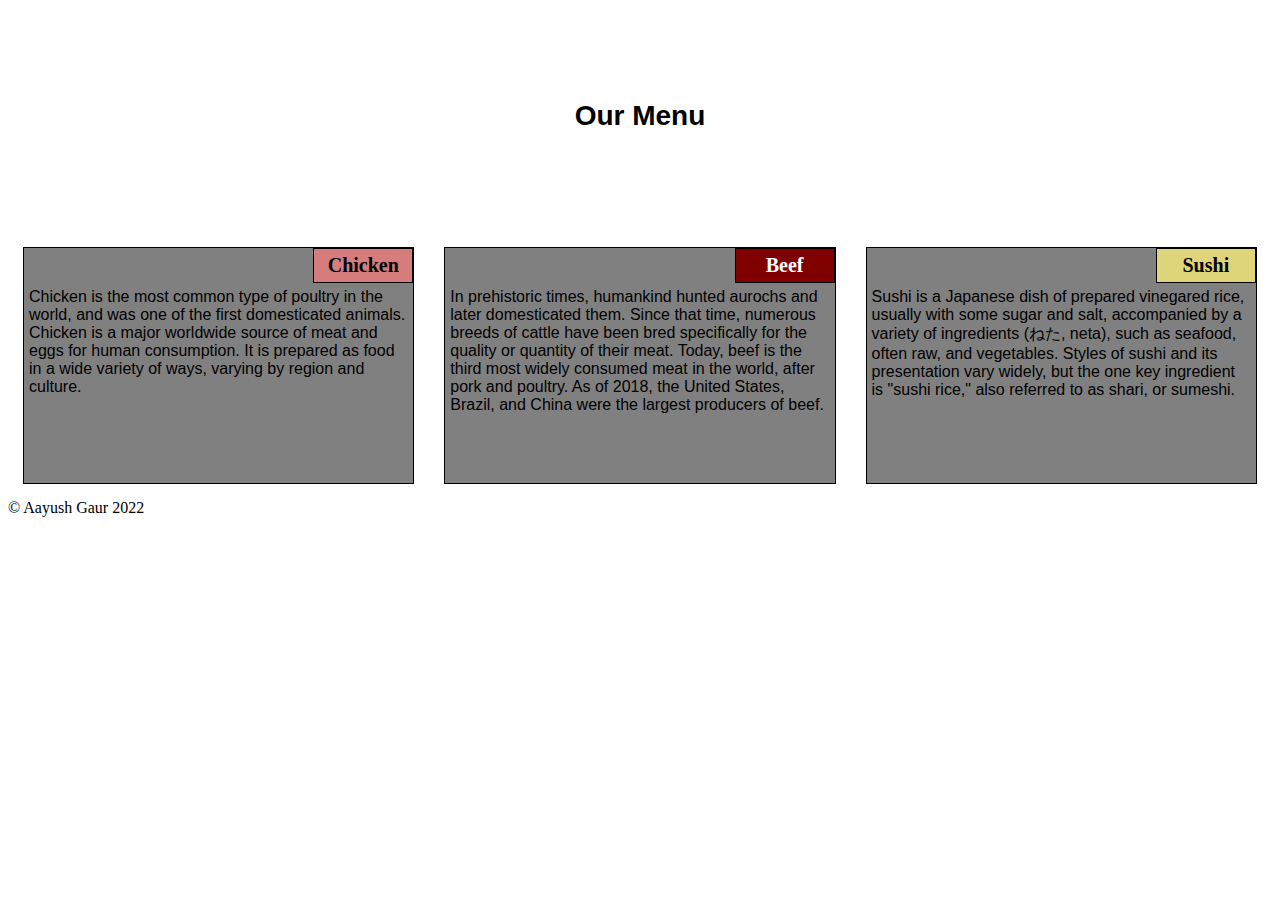
<file: Module-2 Solution/index.html>
<!DOCTYPE html>
<html>
    <head>
        <meta charset="utf-8">
        <title>module2-solution</title>
        <link rel="stylesheet" href="css/style.css">
    </head>
    <body>
        <h1 id="h1">Our Menu</h1>
        <section class="column-lg-4 colmn-md-6 colmn-sm-12">
            <div>
                <p class="one">Chicken</p>
                <p class="content">Chicken is the most common type of poultry in the world, and was one of the first domesticated animals. 
                    Chicken is a major worldwide source of meat and eggs for human consumption. It is prepared as food in a wide
                    variety of ways, varying by region and culture.
                </p>
            </div>
        </section>
        <section class="column-lg-4 colmn-md-6 colmn-sm-12">
            <div>
                <p class="two">Beef</p>
                <p class="content">In prehistoric times, humankind hunted aurochs and later domesticated them. Since that time,
                    numerous breeds of cattle have been bred specifically for the quality or quantity of their meat. Today, beef is
                    the third most widely consumed meat in the world, after pork and poultry. As of 2018, the United States, Brazil, 
                    and China were the largest producers of beef.</p>
            </div>
        </section>
        <section class="column-lg-4 colmn-md-12 colmn-sm-12">
            <div>
                <p class="three">Sushi</p>
                <p class="content">Sushi is a Japanese dish of prepared vinegared rice, usually with some sugar and salt,
                    accompanied by a variety of ingredients (ねた, neta), such as seafood, often raw, and vegetables. Styles
                    of sushi and its presentation vary widely, but the one key ingredient is "sushi rice," also referred to as 
                    shari, or sumeshi.
                </p>
             </div>
         </section>
         <p>&copy; Aayush Gaur 2022</p>
     </body>
</html>
</file>
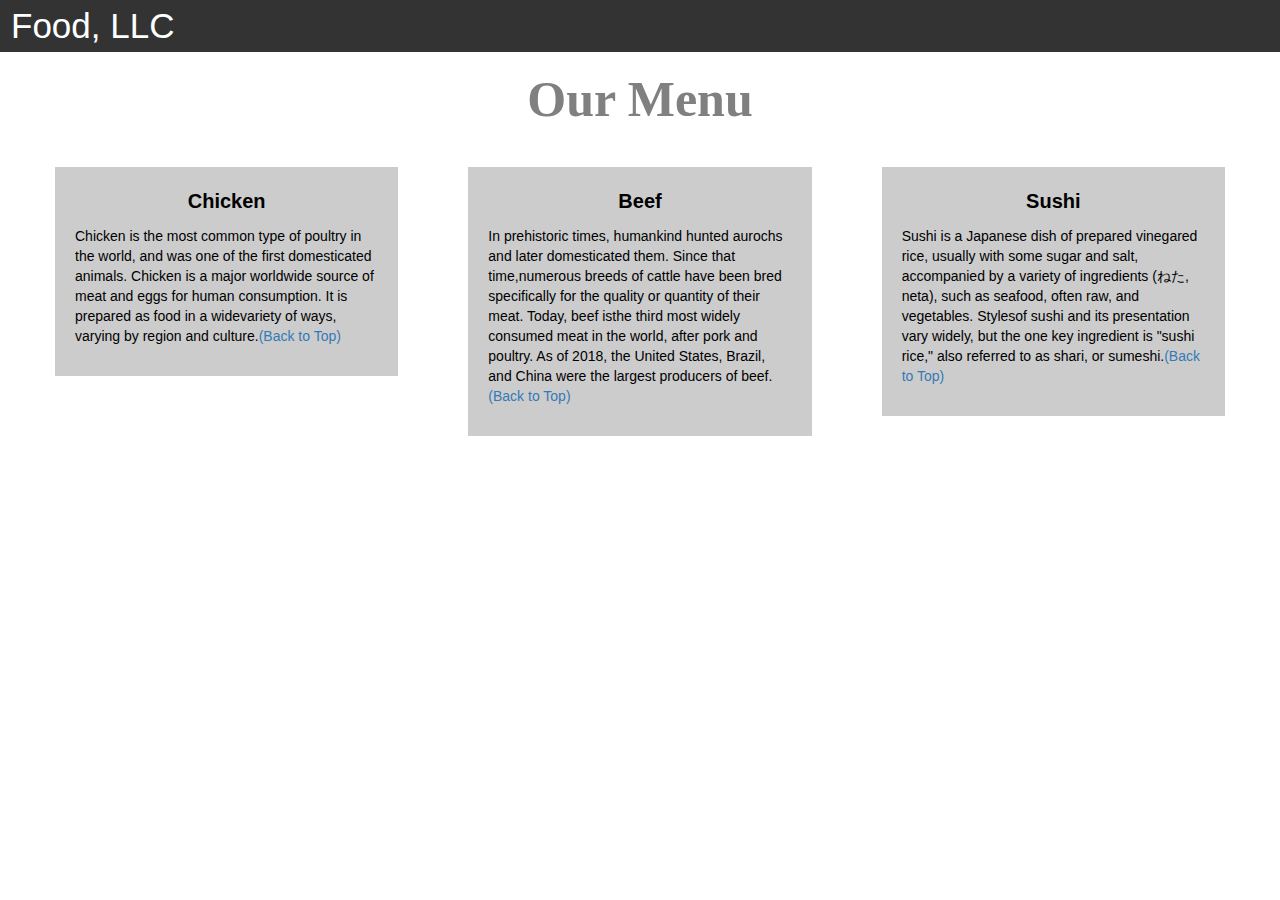
<file: Module-3 Solution/index.html>
<!DOCTYPE html>
<html>
<head>
<title>Module 3</title>

  <meta name="viewport" content="width=device-width, initial-scale=1">
  <link rel="stylesheet" href="https://maxcdn.bootstrapcdn.com/bootstrap/3.3.7/css/bootstrap.min.css">
  <script src="https://ajax.googleapis.com/ajax/libs/jquery/3.3.1/jquery.min.js"></script>
  <script src="https://maxcdn.bootstrapcdn.com/bootstrap/3.3.7/js/bootstrap.min.js"></script>

</head>

<meta name="viewport" content="width=device-width, initial-scale=1">
<link rel="stylesheet" type="text/css" href="css/style.css">

<body>
<nav class="navbar" id="top">
  <div class="container-fluid">

    <div class="navbar-header">
      <button type="button" class="navbar-toggle" data-toggle="collapse" data-target="#myNavbar">
        <span class="icon-bar"></span>
        <span class="icon-bar"></span>
        <span class="icon-bar"></span> 
      </button>
      <a class="navbar-brand" href="#">Food, LLC</a>
    </div>

    <div class="collapse" id="myNavbar">
      <ul class="nav navbar-nav visible-xs">
        <li><a class="menu-item" href="#">Chicken</a></li>
        <li><a class="menu-item" href="#">Beef</a></li> 
        <li><a class="menu-item" href="#">Sushi</a></li> 
      </ul>
    </div>

  </div>
</nav>

<h1 class="main-title">Our Menu</h1>

<div class="row">

  <div class="col-lg-4 col-md-6 col-sm-12">
    <div class="content-box">
      <p class="item-name">Chicken</p>
      <p>Chicken is the most common type of poultry in the world, and was one of the first domesticated animals. Chicken is a major worldwide source of meat and eggs for human consumption. It is prepared as food in a widevariety of ways, varying by region and culture.<a href="#top">(Back to Top)</a></p>
    </div>
  </div>

  <div class="col-lg-4 col-md-6 col-sm-12">
    <div class="content-box">
      <p class="item-name">Beef</p>
      <p>In prehistoric times, humankind hunted aurochs and later domesticated them. Since that time,numerous breeds of cattle have been bred specifically for the quality or quantity of their meat. Today, beef isthe third most widely consumed meat in the world, after pork and poultry. As of 2018, the United States, Brazil, and China were the largest producers of beef.<a href="#top">(Back to Top)</a></p>
    </div>
  </div>


  <div class="col-lg-4 col-md-12 col-sm-12">
    <div class="content-box">
      <p class="item-name">Sushi</p>
      <p>Sushi is a Japanese dish of prepared vinegared rice, usually with some sugar and salt, accompanied by a variety of ingredients (ねた, neta), such as seafood, often raw, and vegetables. Stylesof sushi and its presentation vary widely, but the one key ingredient is "sushi rice," also referred to as shari, or sumeshi.<a href="#top">(Back to Top)</a></p>
    </div>
  </div>

</div>

</body>
</html>
</file>
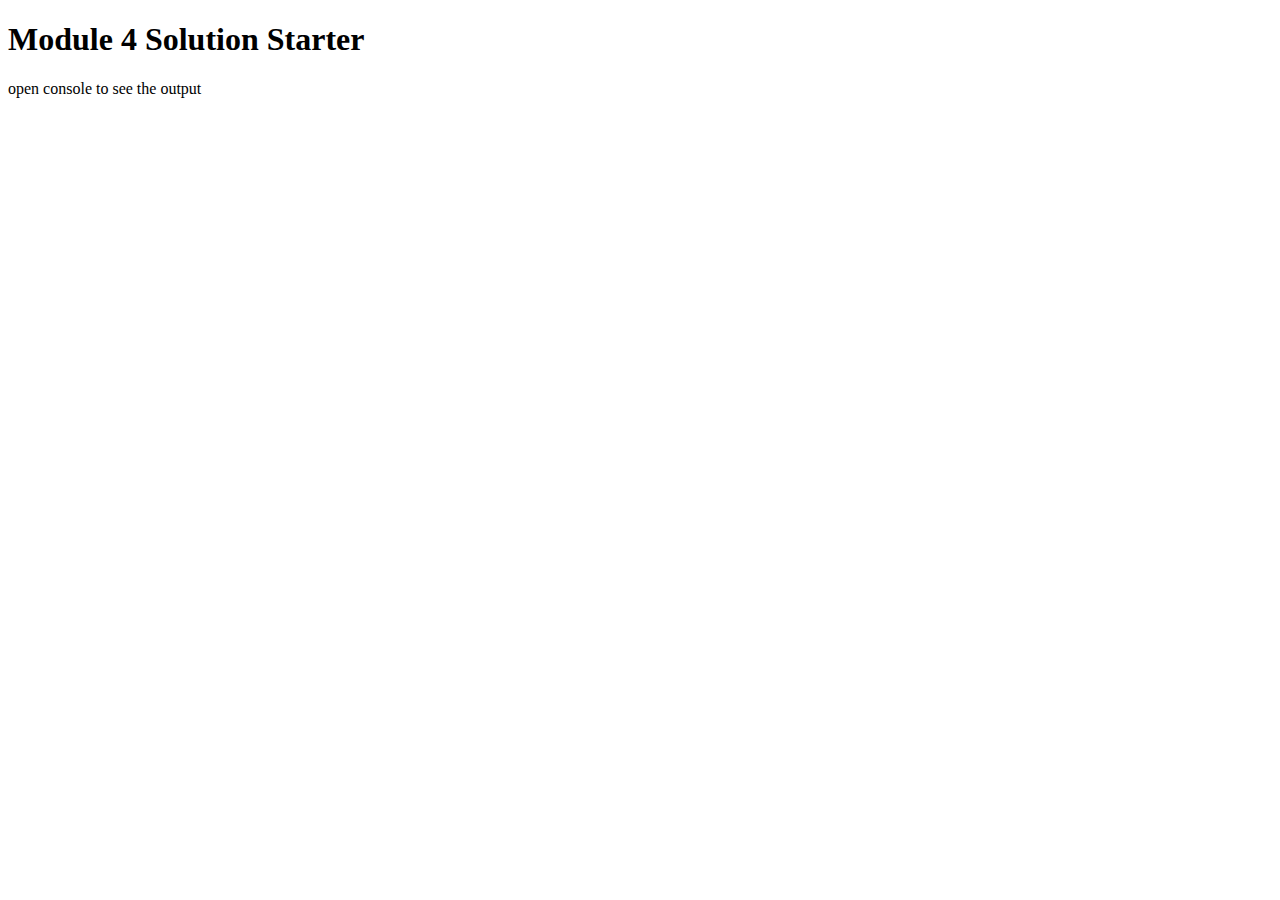
<file: Module-4 Solution/index.html>
<!DOCTYPE html>
<html>
<head>
  <meta charset="utf-8">
  <title>Module 4 Solution Starter</title>
  <script src="SpeakHello.js"></script>
  <script src="SpeakGoodBye.js"></script>
  <script src="script.js"></script>
</head>
<body>
  <h1>Module 4 Solution Starter</h1>
  <p>open console to see the output</p>
</body>
</html>
</file>
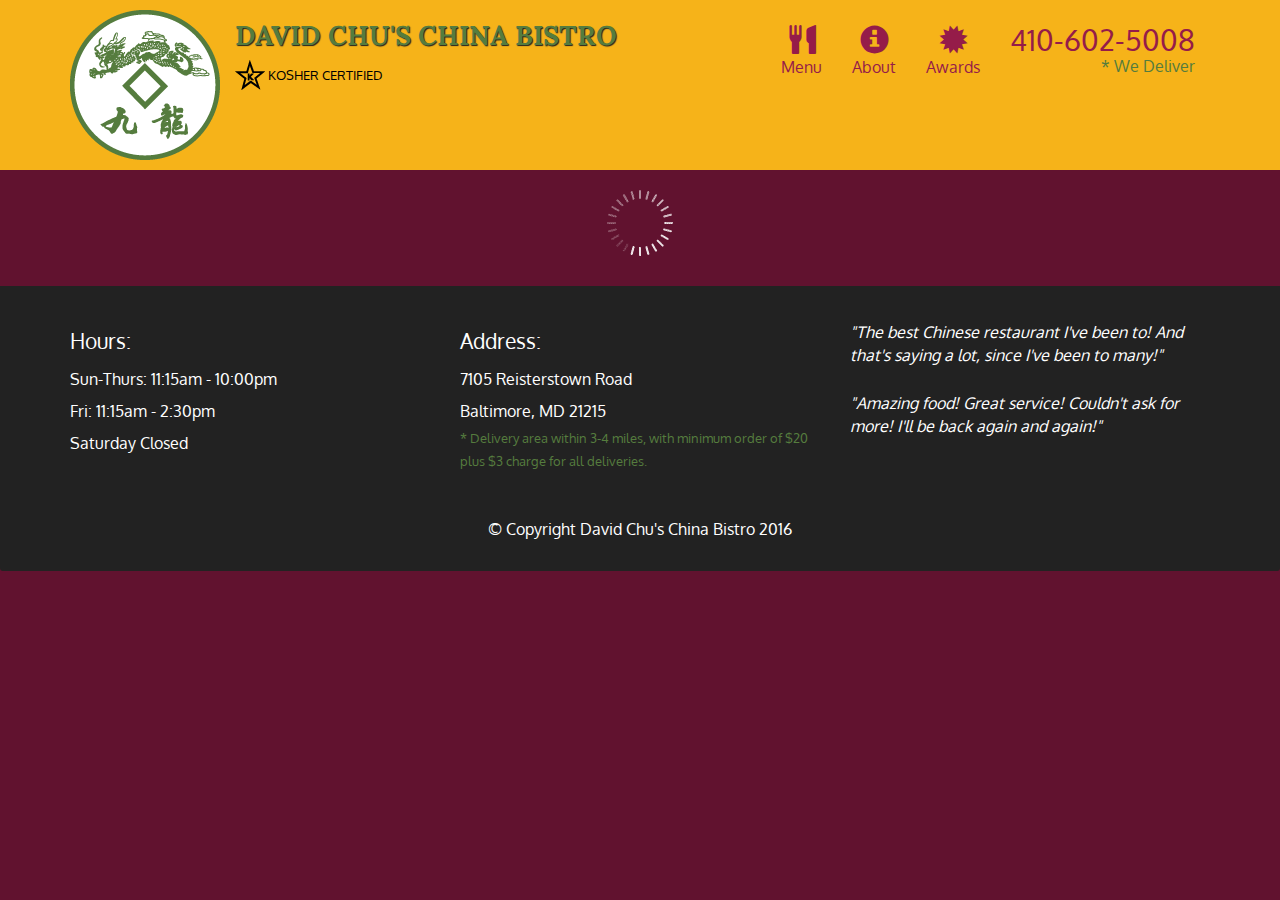
<file: Module-5 Solution/index.html>
<!doctype html>
<html lang="en">
  <head>
    <meta charset="utf-8">
    <meta http-equiv="X-UA-Compatible" content="IE=edge">
    <meta name="viewport" content="width=device-width, initial-scale=1">
    <title>David Chu's China Bistro</title>
    <link rel="stylesheet" href="css/bootstrap.min.css">
    <link rel="stylesheet" href="css/styles.css">
    <link href='https://fonts.googleapis.com/css?family=Oxygen:400,300,700' rel='stylesheet' type='text/css'>
    <link href='https://fonts.googleapis.com/css?family=Lora' rel='stylesheet' type='text/css'>
  </head>
<body>
  <header>
    <nav id="header-nav" class="navbar navbar-default">
      <div class="container">
        <div class="navbar-header">
          <a href="index.html" class="pull-left visible-md visible-lg">
            <div id="logo-img" alt="Logo image"></div>
          </a>

          <div class="navbar-brand">
            <a href="index.html"><h1>David Chu's China Bistro</h1></a>
            <p>
              <img src="images/star-k-logo.png" alt="Kosher certification">
              <span>Kosher Certified</span>
            </p>
          </div>

          <button id="navbarToggle" type="button" class="navbar-toggle collapsed" data-toggle="collapse" data-target="#collapsable-nav" aria-expanded="false">
            <span class="sr-only">Toggle navigation</span>
            <span class="icon-bar"></span>
            <span class="icon-bar"></span>
            <span class="icon-bar"></span>
          </button>
        </div>
        
        <div id="collapsable-nav" class="collapse navbar-collapse">
           <ul id="nav-list" class="nav navbar-nav navbar-right">
            <li id="navHomeButton" class="visible-xs active">
              <a href="index.html">
                <span class="glyphicon glyphicon-home"></span> Home</a>
            </li>
            <li id="navMenuButton">
              <a href="#" onclick="$dc.loadMenuCategories();">
                <span class="glyphicon glyphicon-cutlery"></span><br class="hidden-xs"> Menu</a>
            </li>
            <li>
              <a href="#">
                <span class="glyphicon glyphicon-info-sign"></span><br class="hidden-xs"> About</a>
            </li>
            <li>
              <a href="#">
                <span class="glyphicon glyphicon-certificate"></span><br class="hidden-xs"> Awards</a>
            </li>
            <li id="phone" class="hidden-xs">
              <a href="tel:410-602-5008">
                <span>410-602-5008</span></a><div>* We Deliver</div>
            </li>
          </ul><!-- #nav-list -->
        </div><!-- .collapse .navbar-collapse -->
      </div><!-- .container -->
    </nav><!-- #header-nav -->
  </header>

  <div id="call-btn" class="visible-xs">
    <a class="btn" href="tel:410-602-5008">
    <span class="glyphicon glyphicon-earphone"></span>
    410-602-5008
    </a>
  </div>
  <div id="xs-deliver" class="text-center visible-xs">* We Deliver</div>

  <div id="main-content" class="container"></div>

  <footer class="panel-footer">
    <div class="container">
      <div class="row">
        <section id="hours" class="col-sm-4">
          <span>Hours:</span><br>
          Sun-Thurs: 11:15am - 10:00pm<br>
          Fri: 11:15am - 2:30pm<br>
          Saturday Closed
          <hr class="visible-xs">
        </section>
        <section id="address" class="col-sm-4">
          <span>Address:</span><br>
          7105 Reisterstown Road<br>
          Baltimore, MD 21215
          <p>* Delivery area within 3-4 miles, with minimum order of $20 plus $3 charge for all deliveries.</p>
          <hr class="visible-xs">
        </section>
        <section id="testimonials" class="col-sm-4">
          <p>"The best Chinese restaurant I've been to! And that's saying a lot, since I've been to many!"</p>
          <p>"Amazing food! Great service! Couldn't ask for more! I'll be back again and again!"</p>
        </section>
      </div>
      <div class="text-center">&copy; Copyright David Chu's China Bistro 2016</div>
    </div>
  </footer>

  <!-- jQuery (Bootstrap JS plugins depend on it) -->
  <script src="js/jquery-2.1.4.min.js"></script>
  <script src="js/bootstrap.min.js"></script>
  <script src="js/ajax-utils.js"></script>
  <script src="js/script.js"></script>
</body>
</html>
</file>
<file: Module-2 Solution/css/style.css>
* {
    box-sizing: border-box;
}

body {
    background-color: white;
    font-family: 'Lucida Sans';
    
}

#h1 {
    margin: 100px;
    text-align: center;
    font-family: Helvetica;
    font-weight: bold;
    font-size: 175%;
}

section {
    position: relative;
    padding: 15px;
    width: 100%;
}

p {
    position: relative;
    clear: right;
}

div {
    position: relative;
    background-color: gray;
    border: 1px solid black;
    width: 100%;
    margin-left: auto;
    margin-right: auto;
    margin-bottom: auto;
}

.one {
    float: right;
    width: 100px;
    padding: 5px;
    margin: 0px;
    border: 1px solid black;
    text-align: center;
    font-size: 125%;
    font-weight: bold;
    background-color: rgb(214, 124, 124);

}

.two {
    float: right;
    color: white;
    width: 100px;
    padding: 5px;
    margin: 0px;
    border: 1px solid black;
    text-align: center;
    font-size: 125%;
    font-weight: bold;
    background-color: maroon;

}

.three {
    color: black;
    float: right;
    width: 100px;
    padding: 5px;
    margin: 0px;
    border: 1px solid black;
    text-align: center;
    font-size: 125%;
    font-weight: bold;
    background-color: rgb(223, 212, 121);

}

.content {
    padding: 5px;
    border: none;
    background-color: gray;
    font-family: Helvetica;
    color: black;
    margin: 0px;
    height: 200px;
    overflow: auto;
}

.row {
    width: 90%;
}

/*desktop version*/
@media (min-width: 992px) {
    .column-lg-4 {
        float: left;
        width: 33.33%;
    }
}

/* Tablet version*/
@media (min-width: 768px) and (max-width: 991px) {
 
  .col-md-6 {
    width: 50%;
    float: left;
  }
  .col-md-12 {
    width: 100%;
    float: left;
  }
}

/* Cell phone view */
@media (max-width: 767px)  {
  
  .col-sx-12 {
  	float: left;
    width: 100%;
  }
}
</file>
<file: Module-3 Solution/css/style.css>
.container-fluid{
	margin: 0;
	padding: 0;
}

.navbar{
	border-radius: 0px;
	background-color: rgba(0,0,0,0.8);
}

.navbar-brand{
  font-size: 35px;
  color: white;
  padding-left: 25px;
}

.navbar-brand:hover{
	color: white;
}

.nav{
	margin: 0;
	padding: 0;
}

.navbar-nav{
  font-size: 25px;
  text-align: center;
  margin: 0;
  padding: 0;
}

.navbar-toggle{
	border: 2px solid white;
	margin-right: 25px;
}

.icon-bar{
	background-color: white;
}


.main-title{
  margin-bottom: 15px;
  text-align: center;
  color: gray;
  font-size: 50px;
  font-family: "Times New Roman", cursive, sans-serif;
  font-weight: bold;
}

li{
	box-sizing: border-box;
	width: 100%;
}

.menu-item{
	padding: 0;
	margin: 0;
	width: 100%;
	background-color: white;
	border-bottom: 1px solid black;
	color: black;
	display: block;
}

.menu-item:hover{
	background-color: rgba(0,0,0,0.9);
	color: rgba(0,0,0,0.4);
}



.row{
	margin: 20px;
}

.content-box{
	margin: 20px;
	width: auto;
	height: auto;
	color: black;
	background-color: rgba(0,0,0,0.2);
	font-family: "Comic Sans MS", cursive, sans-serif;
	padding: 20px;
}

.item-name{
	text-align: center;
	font-size: 20px;
	font-weight: bold;
}
</file>
<file: Module-5 Solution/css/styles.css>
body {
  font-size: 16px;
  color: #fff;
  background-color: #61122f;
  font-family: 'Oxygen', sans-serif;
}

/** HEADER **/
#header-nav {
  background-color: #f6b319;
  border-radius: 0;
  border: 0;
}

#logo-img {
  background: url('../images/restaurant-logo_large.png') no-repeat;
  width: 150px;
  height: 150px;
  margin: 10px 15px 10px 0;
}

.navbar-brand {
  padding-top: 25px;
}
.navbar-brand h1 { /* Restaurant name */
  font-family: 'Lora', serif;
  color: #557c3e;
  font-size: 1.5em;
  text-transform: uppercase;
  font-weight: bold;
  text-shadow: 1px 1px 1px #222;
  margin-top: 0;
  margin-bottom: 0;
  line-height: .75;
}
.navbar-brand a:hover, .navbar-brand a:focus {
  text-decoration: none;
}
.navbar-brand p { /* Kosher cert */
  color: #000;
  text-transform: uppercase;
  font-size: .7em;
  margin-top: 15px;
}
.navbar-brand p span { /* Star-K */
  vertical-align: middle;
}

#nav-list {
  margin-top: 10px;
}
#nav-list a {
  color: #951C49;
  text-align: center;
}
#nav-list a:hover {
  background: #E7E7E7;
}
#nav-list a span {
  font-size: 1.8em;
}

#phone {
  margin-top: 5px;
}
#phone a { /* Phone number */
  text-align: right;
  padding-bottom: 0;
}
#phone div { /* We Deliver */
  color: #557c3e;
  text-align: right;
  padding-right: 15px;
}

.navbar-header button.navbar-toggle, .navbar-header .icon-bar {
  border: 1px solid #61122f;
}
.navbar-header button.navbar-toggle {
  clear: both;
  margin-top: -30px;
}
/* END HEADER */

/* FOOTER */
.panel-footer {
  margin-top: 30px;
  padding-top: 35px;
  padding-bottom: 30px;
  background-color: #222;
  border-top: 0;
}
.panel-footer div.row {
  margin-bottom: 35px;
}
#hours, #address {
  line-height: 2;
}
#hours > span, #address > span {
  font-size: 1.3em;
}
#address p {
  color: #557c3e;
  font-size: .8em;
  line-height: 1.8;
}
#testimonials {
  font-style: italic;
}
#testimonials p:nth-child(2) {
  margin-top: 25px;
}
/* END FOOTER */



/* HOME PAGE */
.container .jumbotron {
  box-shadow: 0 0 50px #3F0C1F;
  border: 2px solid #3F0C1F;
}

#menu-tile, #specials-tile, #map-tile {
  height: 250px;
  width: 100%;
  margin-bottom: 15px;
  position: relative;
  border: 2px solid #3F0C1F;
  overflow: hidden;
}
#menu-tile:hover, #specials-tile:hover, #map-tile:hover {
  box-shadow: 0 1px 5px 1px #cccccc;
}
#menu-tile {
  background: url('../images/menu-tile.jpg') no-repeat;
  background-position: center;
}
#specials-tile {
  background: url('../images/specials-tile.jpg') no-repeat;
  background-position: center;
}
#menu-tile span, #specials-tile span, #map-tile span {
  position: absolute;
  bottom: 0;
  right: 0;
  width: 100%;
  text-align: center;
  font-size: 1.6em;
  text-transform: uppercase;
  background-color: #000;
  color: #fff;
  opacity: .8;
}
/* END HOME PAGE */

/* MENU CATEGORIES PAGE */
.category-tile { 
  position: relative;
  border: 2px solid #3F0C1F;
  overflow: hidden;
  width: 200px;
  height: 200px;
  margin: 0 auto 15px;
}
.category-tile span {
  position: absolute;
  bottom: 0;
  right: 0;
  width: 100%;
  text-align: center;
  font-size: 1.2em;
  text-transform: uppercase;
  background-color: #000;
  color: #fff;
  opacity: .8;
}
.category-tile:hover {
  box-shadow: 0 1px 5px 1px #cccccc;
}

#menu-categories-title + div {
  margin-bottom: 50px;
}
/* END MENU CATEGORIES PAGE */

/* SINGLE CATEGORY PAGE */
.menu-item-tile {
  margin-bottom: 25px;
}
.menu-item-tile hr {
  width: 80%;
}
.menu-item-tile .menu-item-price {
  font-size: 1.1em;
  text-align: right;
  margin-top: -15px;
  margin-right: -15px;
}
.menu-item-tile .menu-item-price span {
  font-size: .6em;
}
.menu-item-photo {
  position: relative;
  border: 2px solid #3F0C1F; 
  overflow: hidden;
  padding: 0;
  margin-right: -15px;
  margin-left: auto;
  margin-bottom: 20px;
  max-width: 250px;
}
.menu-item-photo div {
  position: absolute;
  bottom: 0;
  right: 0;
  width: 80px;
  background-color: #557c3e;
  text-align: center;
}
.menu-item-description {
  padding-right: 30px;
}
h3.menu-item-title {
  margin: 0 0 10px;
}
.menu-item-details {
  font-size: .9em;
  font-style: italic;
}
/* END SINGLE CATEGORY PAGE */


/********** Large devices only **********/
@media (min-width: 1200px) {
  .container .jumbotron {
    background: url('../images/jumbotron_1200.jpg') no-repeat;
    height: 675px;
  }
}

/********** Medium devices only **********/
@media (min-width: 992px) and (max-width: 1199px) {
  /* Header */
  #logo-img {
    background: url('../images/restaurant-logo_medium.png') no-repeat;
    width: 100px;
    height: 100px;
    margin: 5px 5px 5px 0;
  }
  /* End Header */

  /* Home Page */
  .container .jumbotron {
    background: url('../images/jumbotron_992.jpg') no-repeat;
    height: 558px;
  }
  /* End Home Page */
}

/********** Small devices only **********/
@media (min-width: 768px) and (max-width: 991px) {
  /* Home Page */
  .container .jumbotron {
    background: url('../images/jumbotron_768.jpg') no-repeat;
    height: 432px;
  }
  /* End Home Page */
}

/********** Extra small devices only **********/
@media (max-width: 767px) {
  /* Header */
  .navbar-brand {
    padding-top: 10px;
    height: 80px;
  }
  .navbar-brand h1 { /* Restaurant name */
    padding-top: 10px;
    font-size: 5vw; /* 1vw = 1% of viewport width */
  }
  .navbar-brand p { /* Kosher cert */
    font-size: .6em;
    margin-top: 12px;
  }
  .navbar-brand p img { /* Star-K */
    height: 20px;
  }

  #collapsable-nav a { /* Collapsed nav menu text */
    font-size: 1.2em;
  }
  #collapsable-nav a span { /* Collapsed nav menu glyph */
    font-size: 1em;
    margin-right: 5px;
  }

  #call-btn > a {
    font-size: 1.5em;
    display: block;
    margin: 0 20px;
    padding: 10px;
    border: 2px solid #fff;
    background-color: #f6b319;
    color: #951c49;
  }
  #xs-deliver {
    margin-top: 5px;
    font-size: .7em;
    letter-spacing: .1em;
    text-transform: uppercase;
  }
  /* End Header */

  /* Footer */
  .panel-footer section {
    margin-bottom: 30px;
    text-align: center;
  }
  .panel-footer section:nth-child(3) {
    margin-bottom: 0; /* margin already exists on the whole row */
  }
  .panel-footer section hr {
    width: 50%;
  }
  /* End Footer */

  /* Home Page */
  .container .jumbotron {
    margin-top: 30px;
    padding: 0;
  }
  #menu-tile, #specials-tile {
    width: 360px;
    margin: 0 auto 15px;
  }

  .menu-item-photo {
    margin-right: auto;
  }
  .menu-item-tile .menu-item-price {
    text-align: center;
  }
  .menu-item-description {
    text-align: center;;
  }
}


/********** Super extra small devices Only :-) (e.g., iPhone 4) **********/
@media (max-width: 479px) {
  /* Header */
  .navbar-brand h1 { /* Restaurant name */
    padding-top: 5px;
    font-size: 6vw;
  }
  /* End Header */
  
  /* Home page */
  #menu-tile, #specials-tile {
    width: 280px;
    margin: 0 auto 15px;
  }

  .col-xxs-12 {
    position: relative;
    min-height: 1px;
    padding-right: 15px;
    padding-left: 15px;
    float: left;
    width: 100%;
  }
}
</file>
